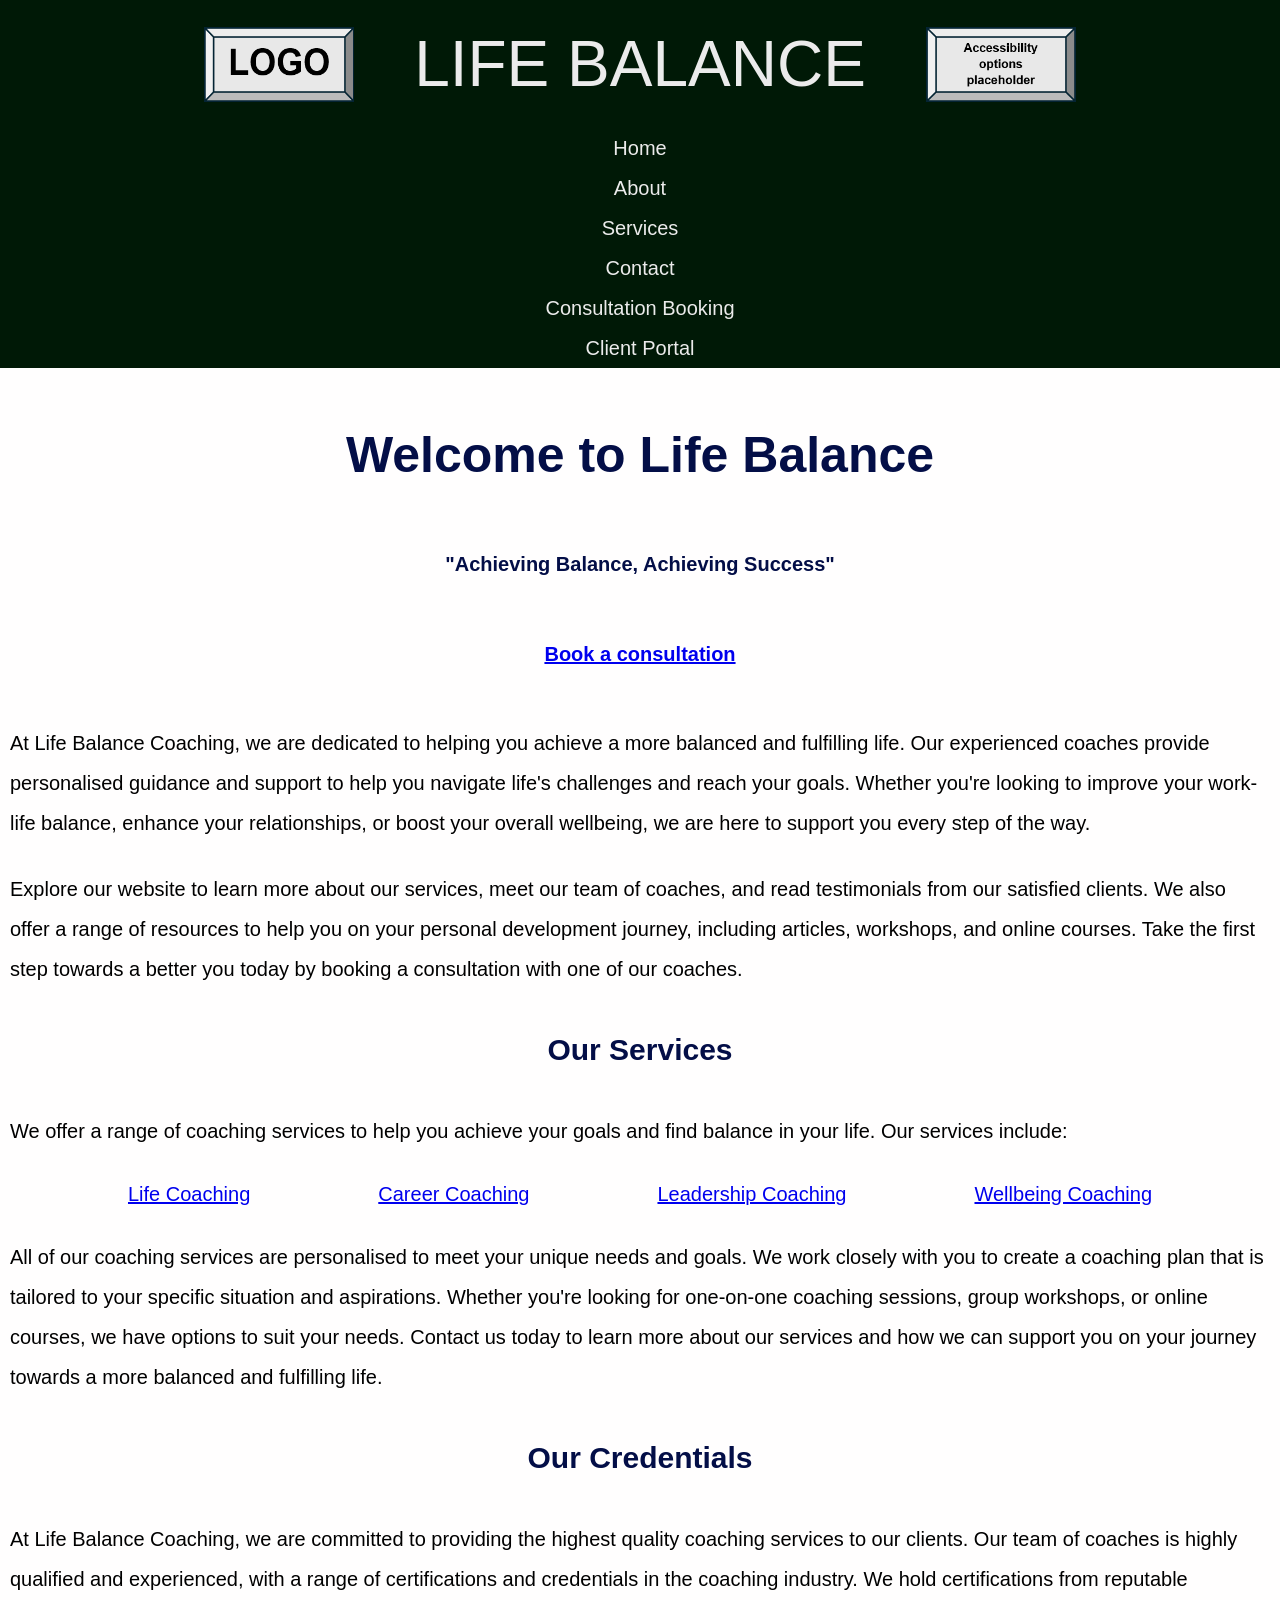
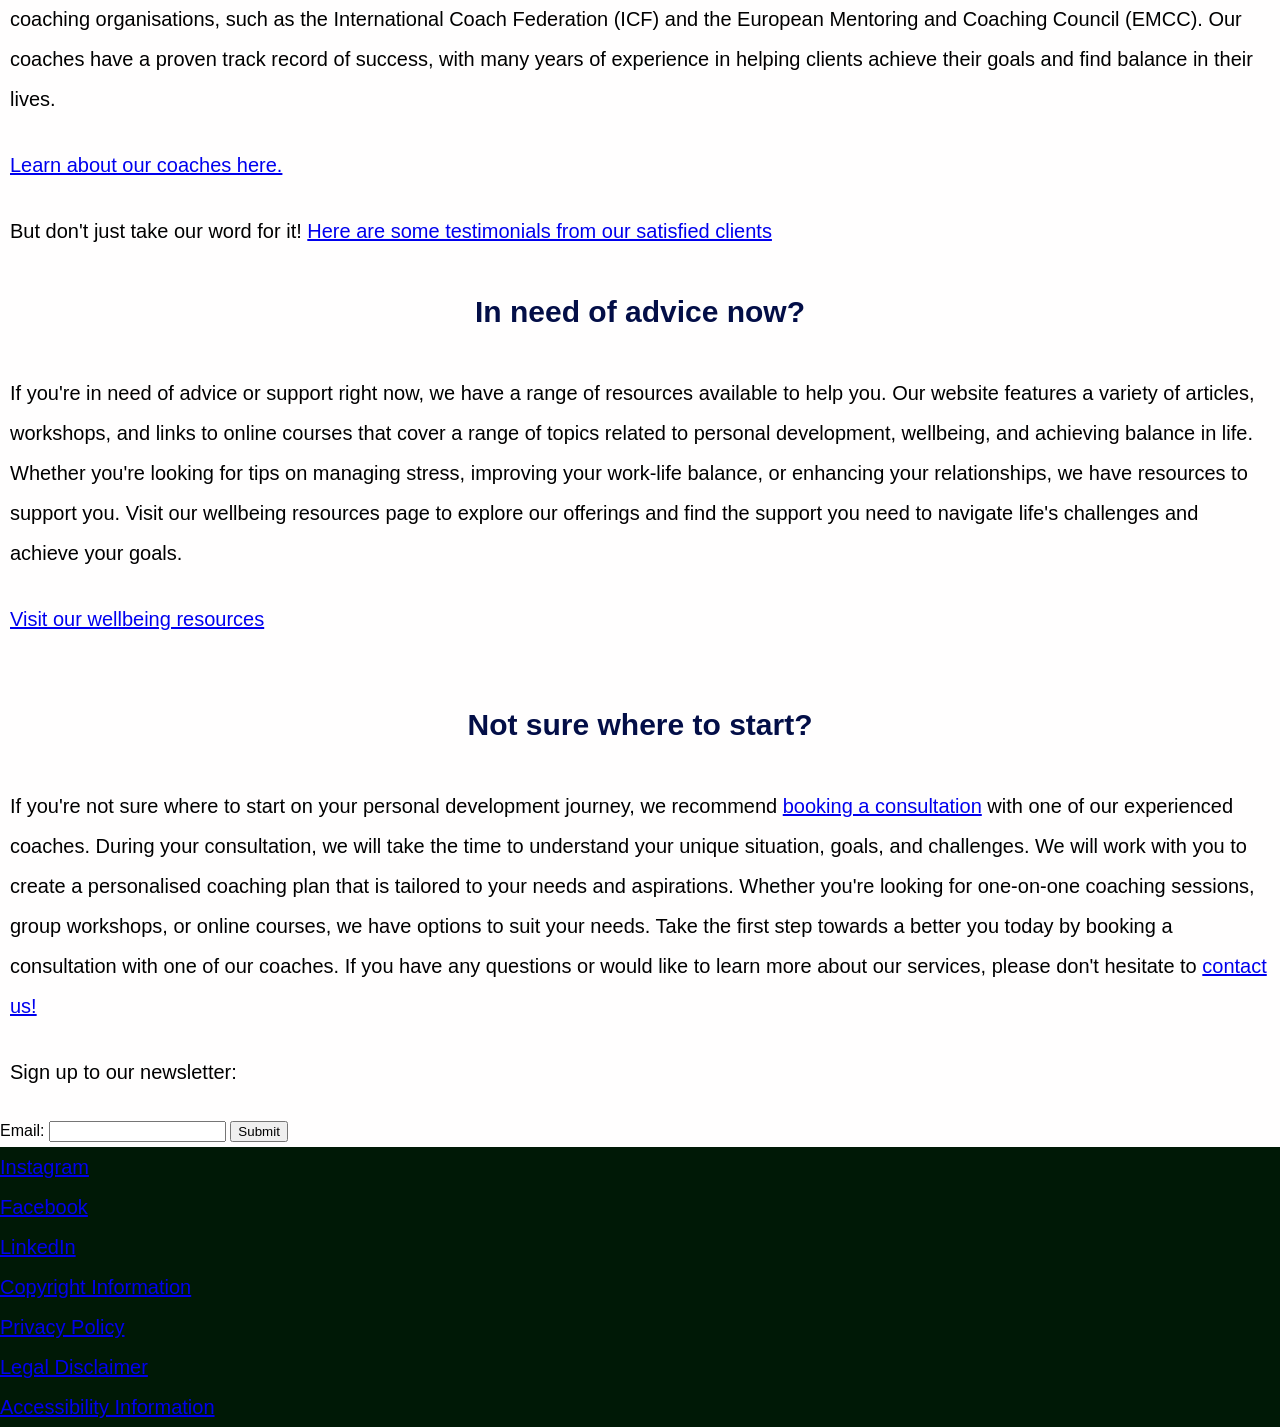
<file: index.html>
<head><meta name="viewport" content="width=device-width, initial-scale=1.0"></head>
<link rel="stylesheet" href="style.css">
<div class="wrap">
            <div class="nav-container">
                        <header class="headernav">
                            <div class="leftnav"><figure><img src="logo_placeholder.png" alt="Life Balance logo with the text LOGO displayed in bold black letters on a light background within a rectangular frame with a three-dimensional border effect" width="150" height="75"/></figure></div>
                            <div class="middlenav">Life Balance</div>
                            <div class="rightnav">
                                <figure><img src="access_placeholder.png" alt="Accessibility icon with the text ACCESSIBILITY displayed in bold black letters on a light background within a rectangular frame with a three-dimensional border effect" width="150" height="75"></figure>
                            </div>
                        </header>
        </div>
    <div class="nav-container">
                    <a class="item" href="index.html">Home</a>
                    <a class="item" href="about.html">About</a>
                    <a class="item" href="services.html">Services</a>
                    <a class="item" href="contact.html">Contact</a>
                    <a class="item" href="consultation_booking.html">Consultation Booking</a>
                    <a class="last-item" href="client_portal.html">Client Portal</a>
            

    </div>
<body>
<main>
<h1>Welcome to Life Balance</h1>
<h3>"Achieving Balance, Achieving Success"</h3>
<strong><h6><a href="consultation_booking.html">Book a consultation</a></h6></strong>

<section>
<p>At Life Balance Coaching, we are dedicated to helping you achieve a more balanced and fulfilling life. 
Our experienced coaches provide personalised guidance and support to help you navigate life's challenges and reach your goals. 
Whether you're looking to improve your work-life balance, enhance your relationships, or boost your overall wellbeing, we are here to
support you every step of the way.</p>

<p>Explore our website to learn more about our services, meet our team of coaches, and read testimonials from our satisfied clients. 
We also offer a range of resources to help you on your personal development journey, including articles, workshops, and online courses. 
Take the first step towards a better you today by booking a consultation with one of our coaches.</p></section>

<section><h2>Our Services</h2>
<p>We offer a range of coaching services to help you achieve your goals and find balance in your life. Our services include:</p>
<div class="coaching-container">
<a href="services.html">Life Coaching</a>
<a href="services.html">Career Coaching</a>
<a href="services.html">Leadership Coaching</a>
<a href="services.html">Wellbeing Coaching</a>
</div>

<p>All of our coaching services are personalised to meet your unique needs and goals. We work closely with you to create a coaching plan 
that is tailored to your specific situation and aspirations. Whether you're looking for one-on-one coaching sessions, group workshops,
or online courses, we have options to suit your needs. Contact us today to learn more about our services and how we can support you 
on your journey towards a more balanced and fulfilling life.</p></section>

<section><h2>Our Credentials</h2>
<p>At Life Balance Coaching, we are committed to providing the highest quality coaching services to our clients. Our team of coaches is 
highly qualified and experienced, with a range of certifications and credentials in the coaching industry. We hold certifications from 
reputable coaching organisations, such as the International Coach Federation (ICF) and the European Mentoring and Coaching Council (EMCC).
Our coaches have a proven track record of success, with many years of experience in helping clients achieve their goals and find balance 
in their lives.</p>
<p><a href="credibility.html">Learn about our coaches here.</a></p>
<p>But don't just take our word for it! <a href="testimonials.html">Here are some testimonials from our satisfied clients</a></p></section>

<section><h2>In need of advice now?</h2>
<p>If you're in need of advice or support right now, we have a range of resources available to help you. Our website features a variety 
of articles, workshops, and links to online courses that cover a range of topics related to personal development, wellbeing, and 
achieving balance in life. Whether you're looking for tips on managing stress, improving your work-life balance, or enhancing your 
relationships, we have resources to support you. Visit our wellbeing resources page to explore our offerings and find the support you 
need to navigate life's challenges and achieve your goals.</p>
<p><a href="wellbeing.html">Visit our wellbeing resources</a></section></p>

<section></section><h2>Not sure where to start?</h2>
<p>If you're not sure where to start on your personal development journey, we recommend <a href="consultation_booking.html">booking a consultation</a> with one of our experienced coaches.
During your consultation, we will take the time to understand your unique situation, goals, and challenges. We will work with you to 
create a personalised coaching plan that is tailored to your needs and aspirations. Whether you're looking for one-on-one coaching 
sessions, group workshops, or online courses, we have options to suit your needs. 
Take the first step towards a better you today by booking a consultation with one of our coaches.
If you have any questions or would like to learn more about our services, please don't hesitate to <a href="contact.html">contact us!</a></p></main></section>

<p>Sign up to our newsletter:</p>
<label for="email">Email:</label>
<input type="email" id="email" name="email" required>
<input type="submit" value="Submit">
</form></section>

<div>
<footer class="footer">
<a href="https://www.instagram.com/lifebalancecoaching/" target="_blank">Instagram</a>
<a href="https://www.facebook.com/lifebalancecoaching" target="_blank">Facebook</a>
<a href="https://www.linkedin.com/company/lifebalancecoaching" target="_blank">LinkedIn</a>
<a href="copyright.html">Copyright Information</a>
<a href="privacy_policy.html">Privacy Policy</a>
<a href="legal_disclaimer.html">Legal Disclaimer</a>
<a href="accessibility.html">Accessibility Information</a>
</footer>
</body>
</file>
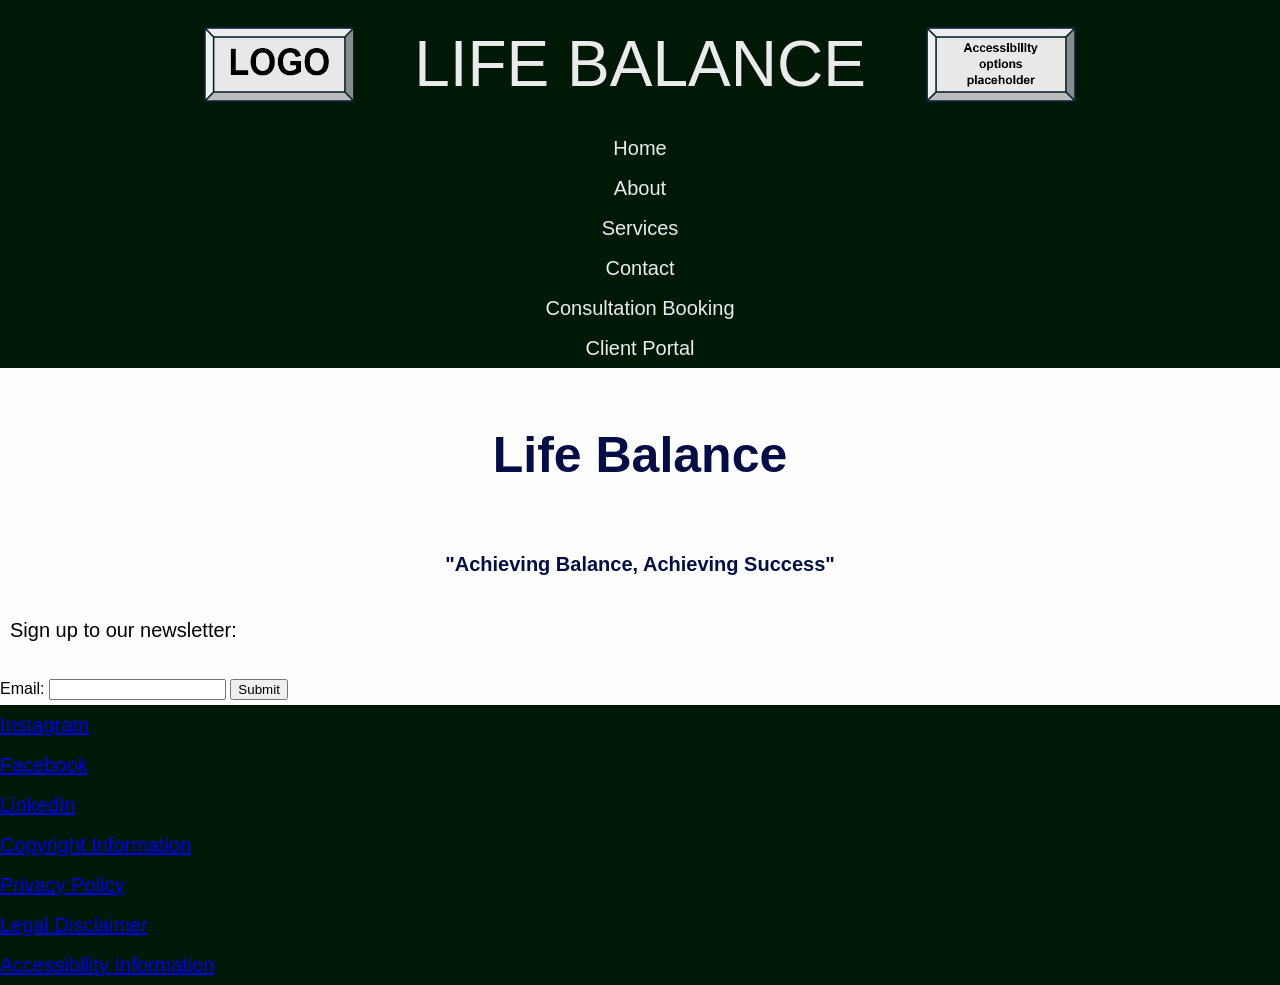
<file: about.html>
<head><meta name="viewport" content="width=device-width, initial-scale=1.0"></head>
<link rel="stylesheet" href="style.css">
<div class="wrap">
            <div class="nav-container">
                        <header class="headernav">
                            <div class="leftnav"><figure><img src="logo_placeholder.png" alt="Life Balance logo with the text LOGO displayed in bold black letters on a light background within a rectangular frame with a three-dimensional border effect" width="150" height="75"/></figure></div>
                            <div class="middlenav">Life Balance</div>
                            <div class="rightnav">
                                <figure><img src="access_placeholder.png" alt="Accessibility icon with the text ACCESSIBILITY displayed in bold black letters on a light background within a rectangular frame with a three-dimensional border effect" width="150" height="75"></figure>
                            </div>
                        </header>
        </div>
    <div class="nav-container">
                    <a class="item" href="index.html">Home</a>
                    <a class="item" href="about.html">About</a>
                    <a class="item" href="services.html">Services</a>
                    <a class="item" href="contact.html">Contact</a>
                    <a class="item" href="consultation_booking.html">Consultation Booking</a>
                    <a class="last-item" href="client_portal.html">Client Portal</a>
            

    </div>
<body>
<h1>Life Balance</h1>


<h3>"Achieving Balance, Achieving Success"</h3>

<p>Sign up to our newsletter:</p>
<label for="email">Email:</label>
<input type="email" id="email" name="email" required>
<input type="submit" value="Submit">
</form></section>
<div>
<footer class="footer">
<a href="https://www.instagram.com/lifebalancecoaching/" target="_blank">Instagram</a>
<a href="https://www.facebook.com/lifebalancecoaching" target="_blank">Facebook</a>
<a href="https://www.linkedin.com/company/lifebalancecoaching" target="_blank">LinkedIn</a>
<a href="copyright.html">Copyright Information</a>
<a href="privacy_policy.html">Privacy Policy</a>
<a href="legal_disclaimer.html">Legal Disclaimer</a>
<a href="accessibility.html">Accessibility Information</a>
</footer>
</body>
</file>
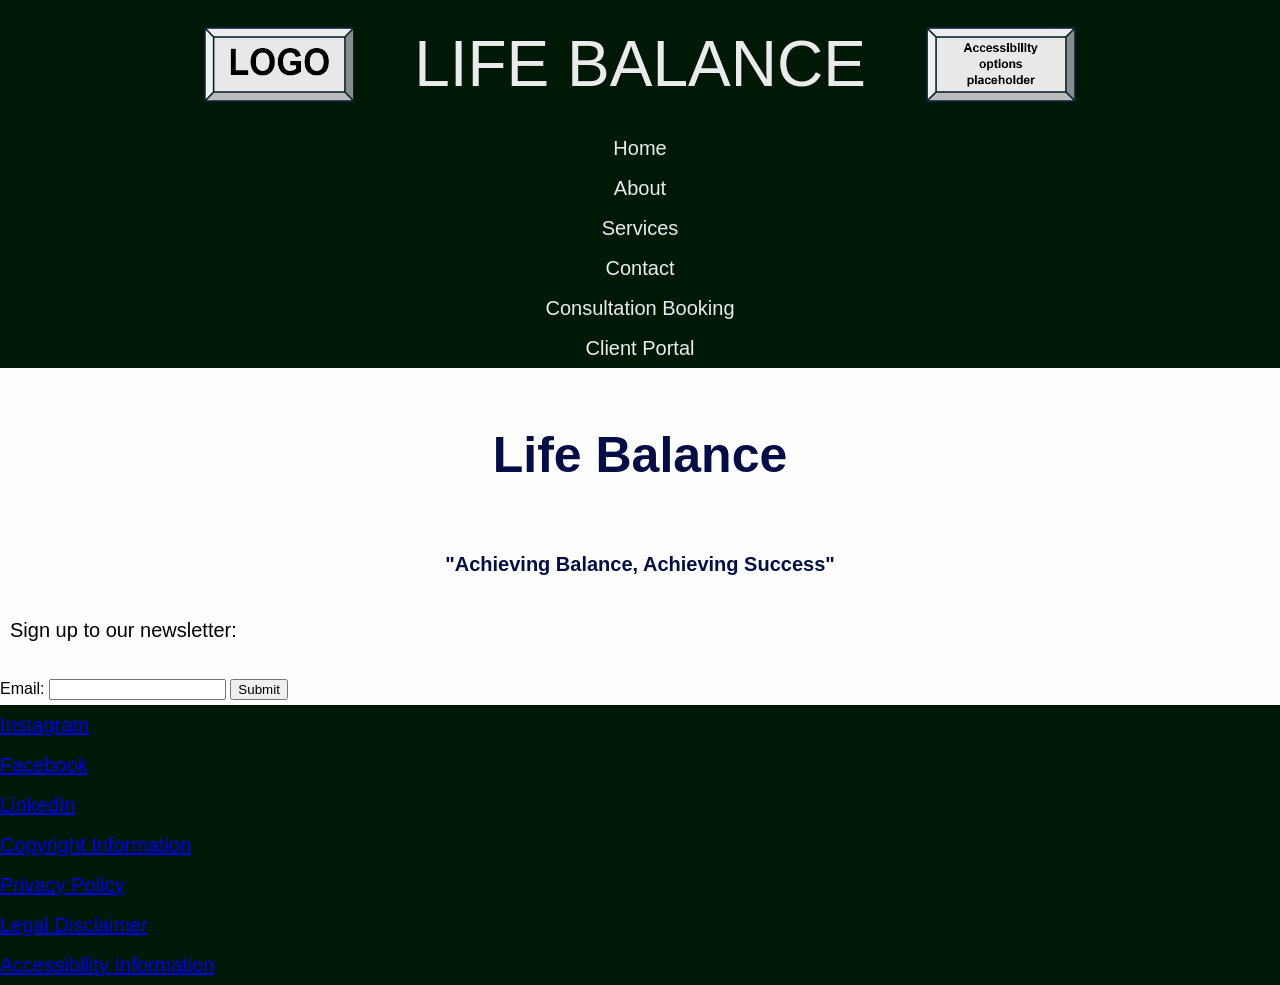
<file: accessibility.html>
<head><meta name="viewport" content="width=device-width, initial-scale=1.0"></head>
<link rel="stylesheet" href="style.css">
<div class="wrap">
            <div class="nav-container">
                        <header class="headernav">
                            <div class="leftnav"><figure><img src="logo_placeholder.png" alt="Life Balance logo with the text LOGO displayed in bold black letters on a light background within a rectangular frame with a three-dimensional border effect" width="150" height="75"/></figure></div>
                            <div class="middlenav">Life Balance</div>
                            <div class="rightnav">
                                <figure><img src="access_placeholder.png" alt="Accessibility icon with the text ACCESSIBILITY displayed in bold black letters on a light background within a rectangular frame with a three-dimensional border effect" width="150" height="75"></figure>
                            </div>
                        </header>
        </div>
    <div class="nav-container">
                    <a class="item" href="index.html">Home</a>
                    <a class="item" href="about.html">About</a>
                    <a class="item" href="services.html">Services</a>
                    <a class="item" href="contact.html">Contact</a>
                    <a class="item" href="consultation_booking.html">Consultation Booking</a>
                    <a class="last-item" href="client_portal.html">Client Portal</a>
            

    </div>
<body>
<h1>Life Balance</h1>

<h3>"Achieving Balance, Achieving Success"</h3>

<p>Sign up to our newsletter:</p>
<label for="email">Email:</label>
<input type="email" id="email" name="email" required>
<input type="submit" value="Submit">
</form></section>

<div>
<footer class="footer">
<a href="https://www.instagram.com/lifebalancecoaching/" target="_blank">Instagram</a>
<a href="https://www.facebook.com/lifebalancecoaching" target="_blank">Facebook</a>
<a href="https://www.linkedin.com/company/lifebalancecoaching" target="_blank">LinkedIn</a>
<a href="copyright.html">Copyright Information</a>
<a href="privacy_policy.html">Privacy Policy</a>
<a href="legal_disclaimer.html">Legal Disclaimer</a>
<a href="accessibility.html">Accessibility Information</a>
</footer>
</body>
</file>
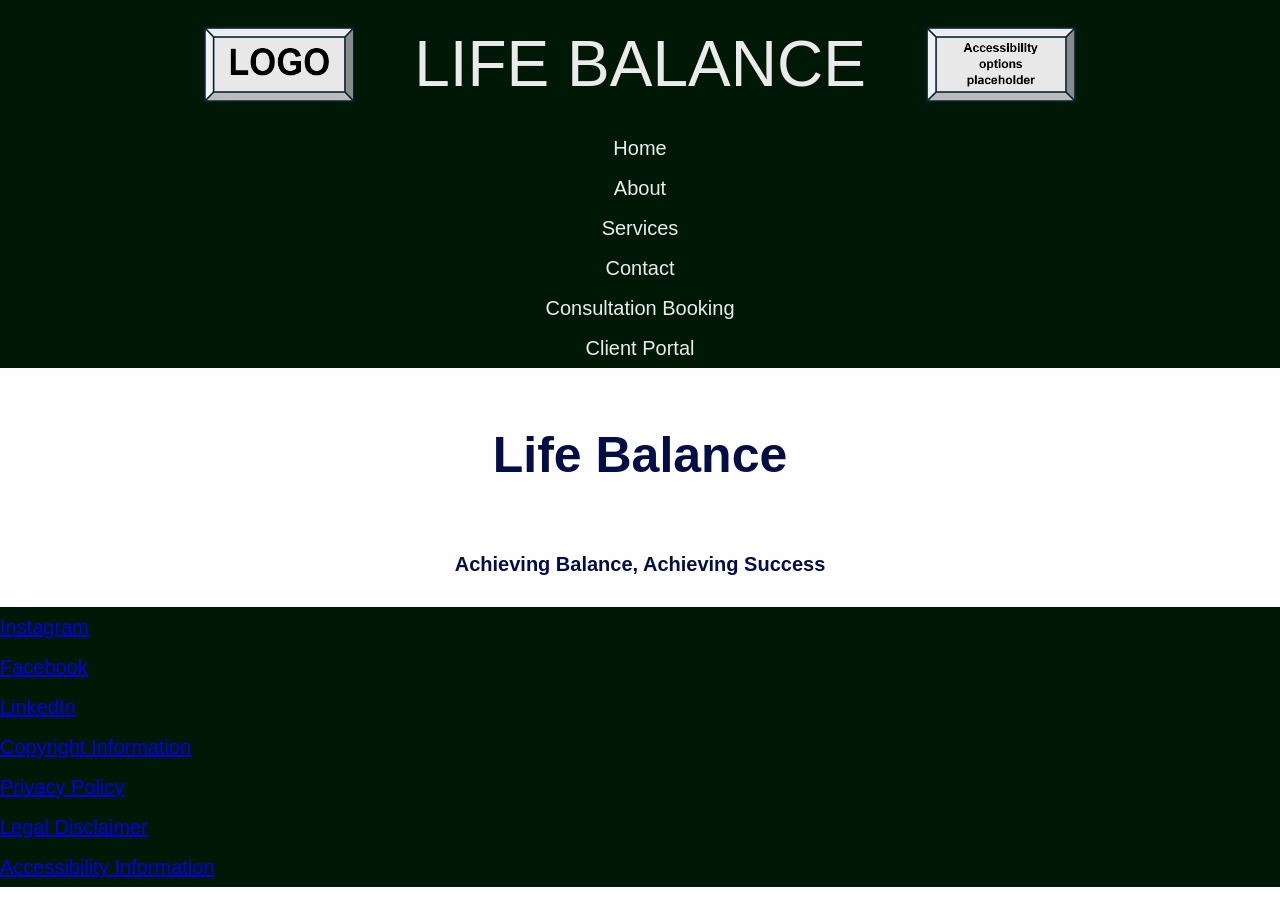
<file: client_testimonials.html>
<head><meta name="viewport" content="width=device-width, initial-scale=1.0"></head>
<link rel="stylesheet" href="style.css">
<div class="wrap">
            <div class="nav-container">
                        <header class="headernav">
                            <div class="leftnav"><figure><img src="logo_placeholder.png" alt="Life Balance logo with the text LOGO displayed in bold black letters on a light background within a rectangular frame with a three-dimensional border effect" width="150" height="75"/></figure></div>
                            <div class="middlenav">Life Balance</div>
                            <div class="rightnav">
                                <figure><img src="access_placeholder.png" alt="Accessibility icon with the text ACCESSIBILITY displayed in bold black letters on a light background within a rectangular frame with a three-dimensional border effect" width="150" height="75"></figure>
                            </div>
                        </header>
        </div>
    <div class="nav-container">
                    <a class="item" href="index.html">Home</a>
                    <a class="item" href="about.html">About</a>
                    <a class="item" href="services.html">Services</a>
                    <a class="item" href="contact.html">Contact</a>
                    <a class="item" href="consultation_booking.html">Consultation Booking</a>
                    <a class="last-item" href="client_portal.html">Client Portal</a>
            

    </div>
<body>
<h1>Life Balance</h1>

<h3>Achieving Balance, Achieving Success</h3>

<div>
<footer class="footer">
<a href="https://www.instagram.com/lifebalancecoaching/" target="_blank">Instagram</a>
<a href="https://www.facebook.com/lifebalancecoaching" target="_blank">Facebook</a>
<a href="https://www.linkedin.com/company/lifebalancecoaching" target="_blank">LinkedIn</a>
<a href="copyright.html">Copyright Information</a>
<a href="privacy_policy.html">Privacy Policy</a>
<a href="legal_disclaimer.html">Legal Disclaimer</a>
<a href="accessibility.html">Accessibility Information</a>
</footer>
</body>
</file>
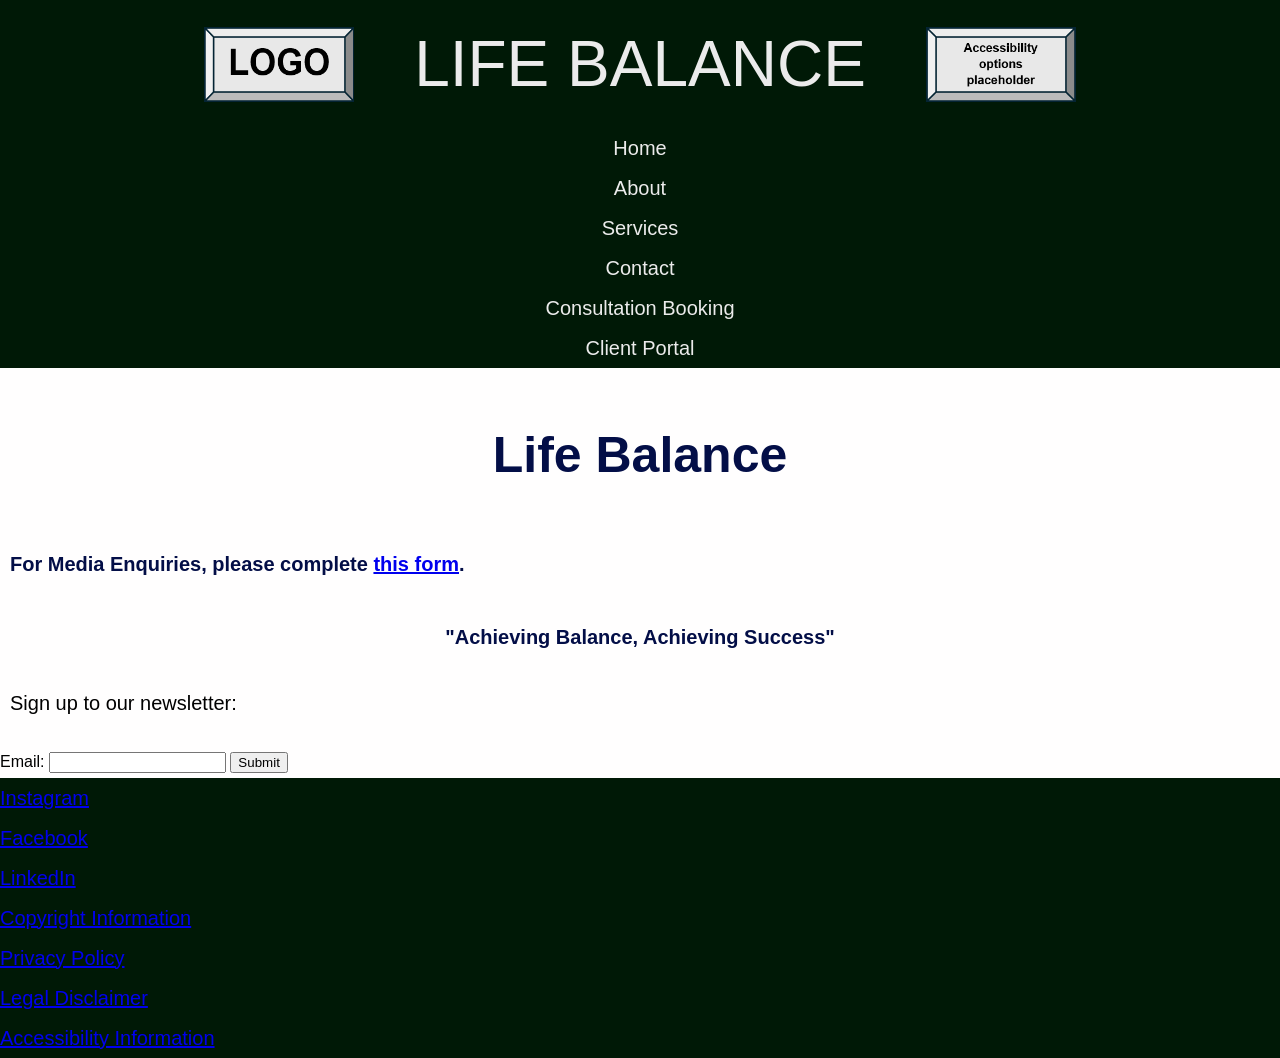
<file: consultation_booking.html>
<head><meta name="viewport" content="width=device-width, initial-scale=1.0"></head>
<link rel="stylesheet" href="style.css">
<div class="wrap">
            <div class="nav-container">
                        <header class="headernav">
                            <div class="leftnav"><figure><img src="logo_placeholder.png" alt="Life Balance logo with the text LOGO displayed in bold black letters on a light background within a rectangular frame with a three-dimensional border effect" width="150" height="75"/></figure></div>
                            <div class="middlenav">Life Balance</div>
                            <div class="rightnav">
                                <figure><img src="access_placeholder.png" alt="Accessibility icon with the text ACCESSIBILITY displayed in bold black letters on a light background within a rectangular frame with a three-dimensional border effect" width="150" height="75"></figure>
                            </div>
                        </header>
        </div>
    <div class="nav-container">
                    <a class="item" href="index.html">Home</a>
                    <a class="item" href="about.html">About</a>
                    <a class="item" href="services.html">Services</a>
                    <a class="item" href="contact.html">Contact</a>
                    <a class="item" href="consultation_booking.html">Consultation Booking</a>
                    <a class="last-item" href="client_portal.html">Client Portal</a>
            

    </div>
<body>
<h1>Life Balance</h1>

<h4>For Media Enquiries, please complete <a href="media enquiries.html">this form</a>.</h4>

<h3>"Achieving Balance, Achieving Success"</h3>

<p>Sign up to our newsletter:</p>
<label for="email">Email:</label>
<input type="email" id="email" name="email" required>
<input type="submit" value="Submit">
</form></section>
<div>
<footer class="footer">
<a href="https://www.instagram.com/lifebalancecoaching/" target="_blank">Instagram</a>
<a href="https://www.facebook.com/lifebalancecoaching" target="_blank">Facebook</a>
<a href="https://www.linkedin.com/company/lifebalancecoaching" target="_blank">LinkedIn</a>
<a href="copyright.html">Copyright Information</a>
<a href="privacy_policy.html">Privacy Policy</a>
<a href="legal_disclaimer.html">Legal Disclaimer</a>
<a href="accessibility.html">Accessibility Information</a>
</footer>
</body>
</file>
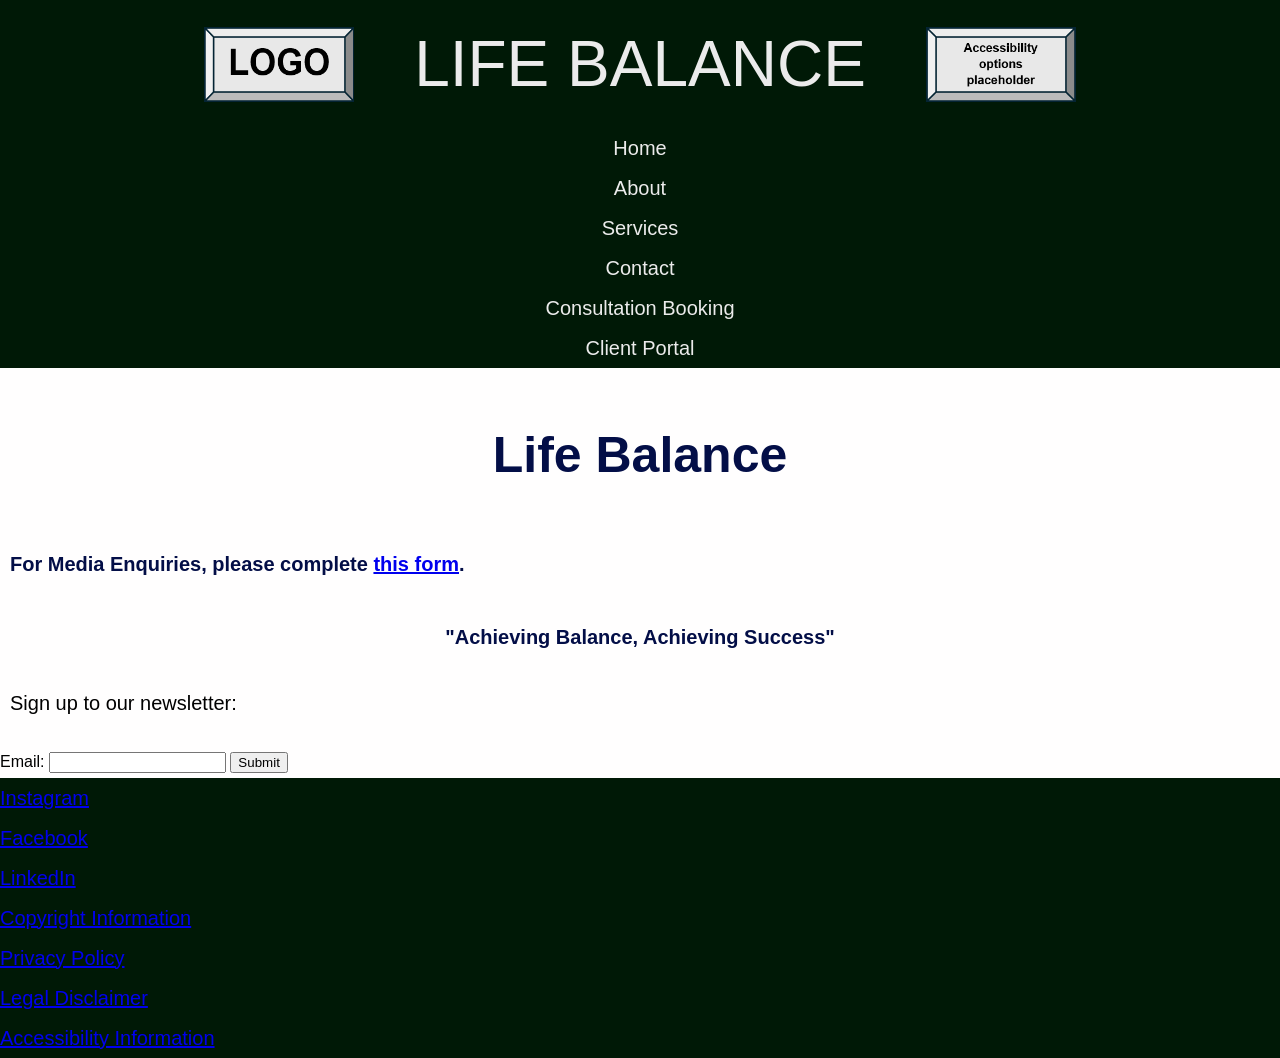
<file: contact.html>
<head><meta name="viewport" content="width=device-width, initial-scale=1.0"></head>
<link rel="stylesheet" href="style.css">
<div class="wrap">
            <div class="nav-container">
                        <header class="headernav">
                            <div class="leftnav"><figure><img src="logo_placeholder.png" alt="Life Balance logo with the text LOGO displayed in bold black letters on a light background within a rectangular frame with a three-dimensional border effect" width="150" height="75"/></figure></div>
                            <div class="middlenav">Life Balance</div>
                            <div class="rightnav">
                                <figure><img src="access_placeholder.png" alt="Accessibility icon with the text ACCESSIBILITY displayed in bold black letters on a light background within a rectangular frame with a three-dimensional border effect" width="150" height="75"></figure>
                            </div>
                        </header>
        </div>
    <div class="nav-container">
                    <a class="item" href="index.html">Home</a>
                    <a class="item" href="about.html">About</a>
                    <a class="item" href="services.html">Services</a>
                    <a class="item" href="contact.html">Contact</a>
                    <a class="item" href="consultation_booking.html">Consultation Booking</a>
                    <a class="last-item" href="client_portal.html">Client Portal</a>
            

    </div>
<body>
<h1>Life Balance</h1>

<h4>For Media Enquiries, please complete <a href="media_enquiries.html">this form</a>.</h4>

<h3>"Achieving Balance, Achieving Success"</h3>

<p>Sign up to our newsletter:</p>
<label for="email">Email:</label>
<input type="email" id="email" name="email" required>
<input type="submit" value="Submit">
</form></section>

<div>
<footer class="footer">
<a href="https://www.instagram.com/lifebalancecoaching/" target="_blank">Instagram</a>
<a href="https://www.facebook.com/lifebalancecoaching" target="_blank">Facebook</a>
<a href="https://www.linkedin.com/company/lifebalancecoaching" target="_blank">LinkedIn</a>
<a href="copyright.html">Copyright Information</a>
<a href="privacy_policy.html">Privacy Policy</a>
<a href="legal_disclaimer.html">Legal Disclaimer</a>
<a href="accessibility.html">Accessibility Information</a>
</footer>
</body>
</file>
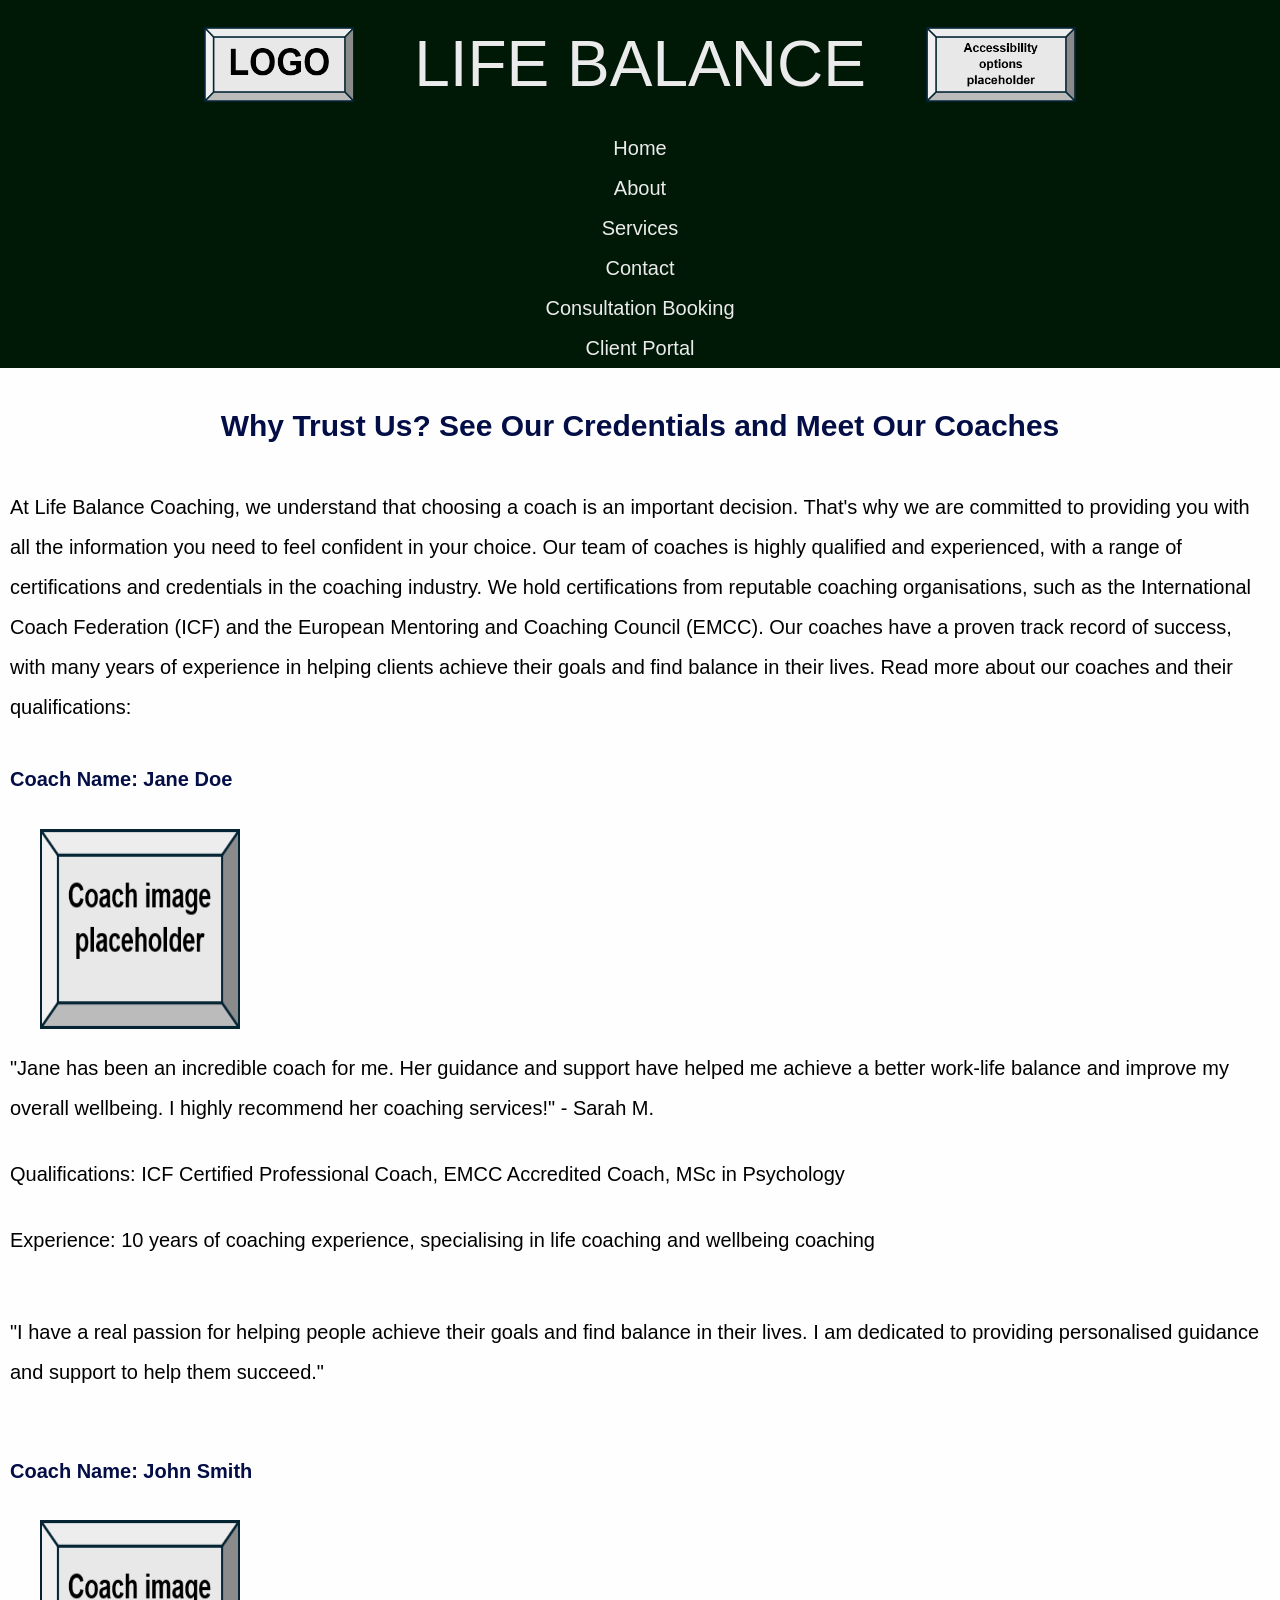
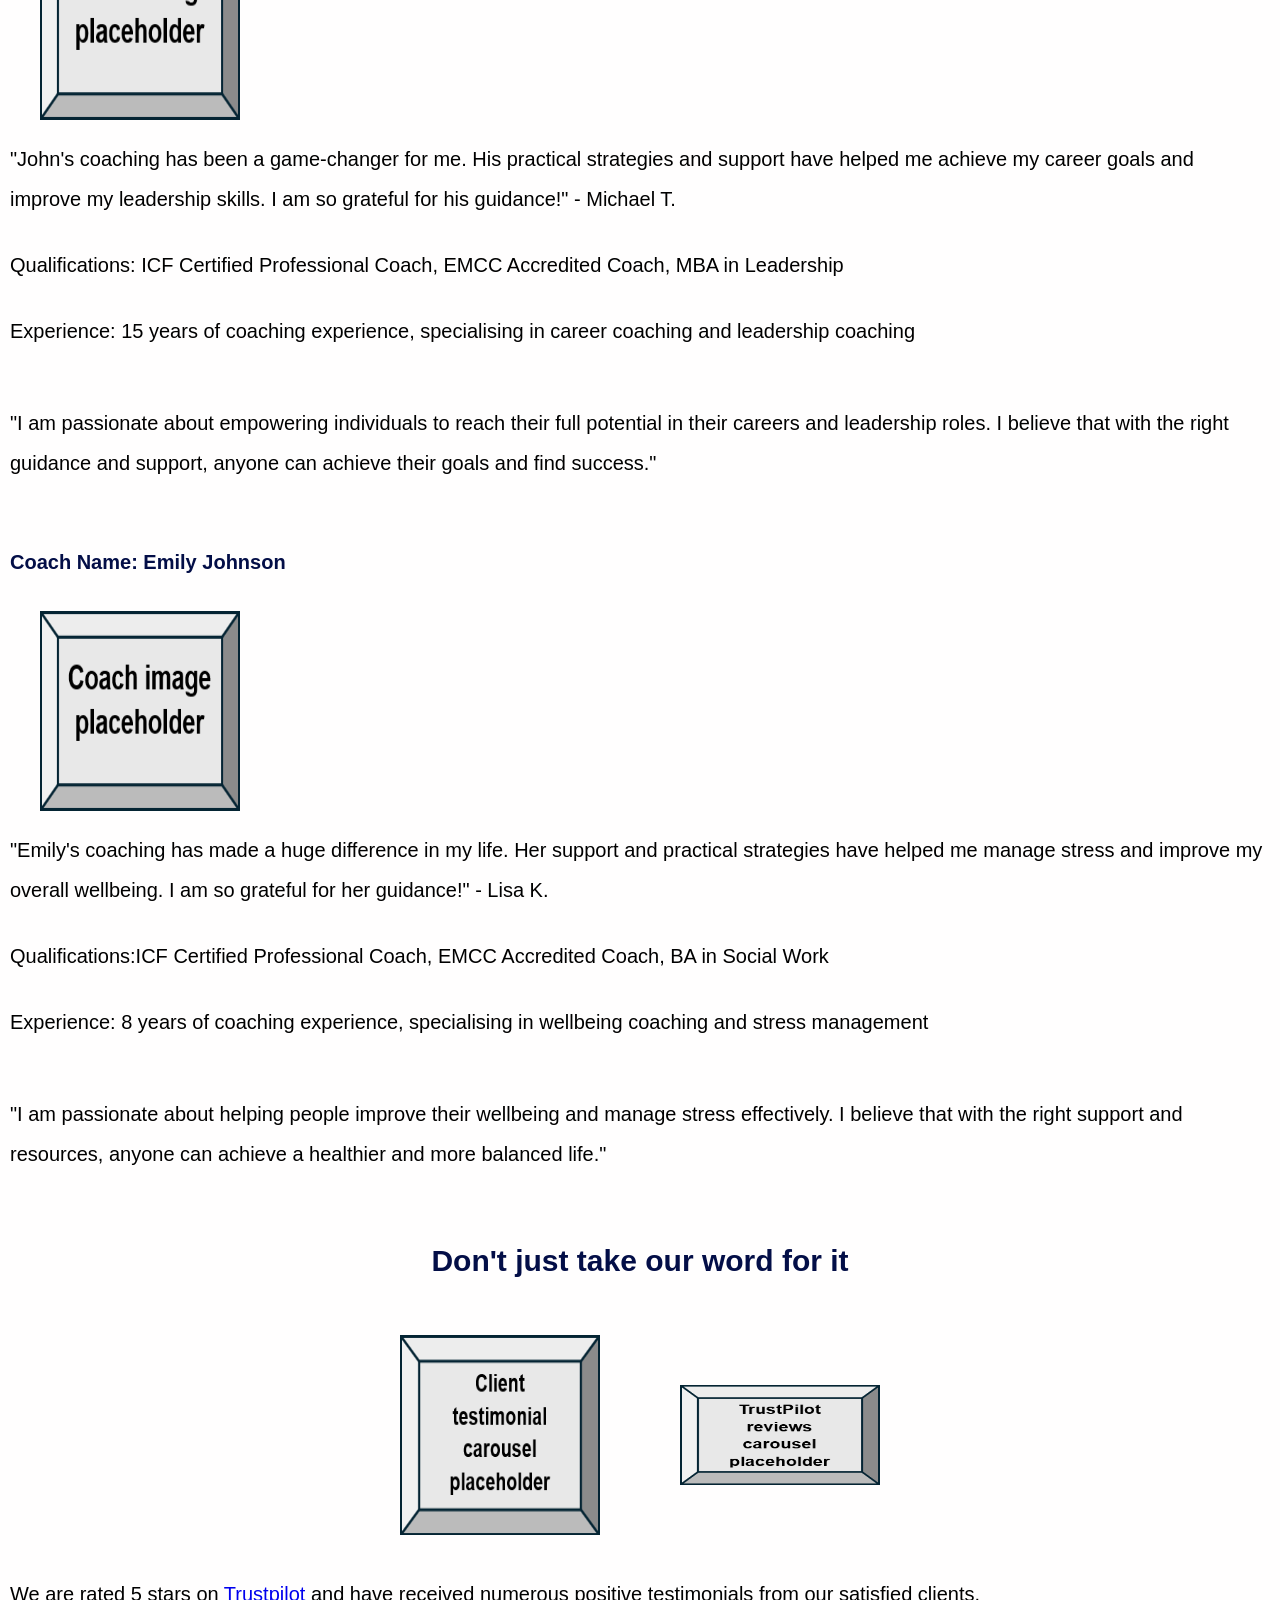
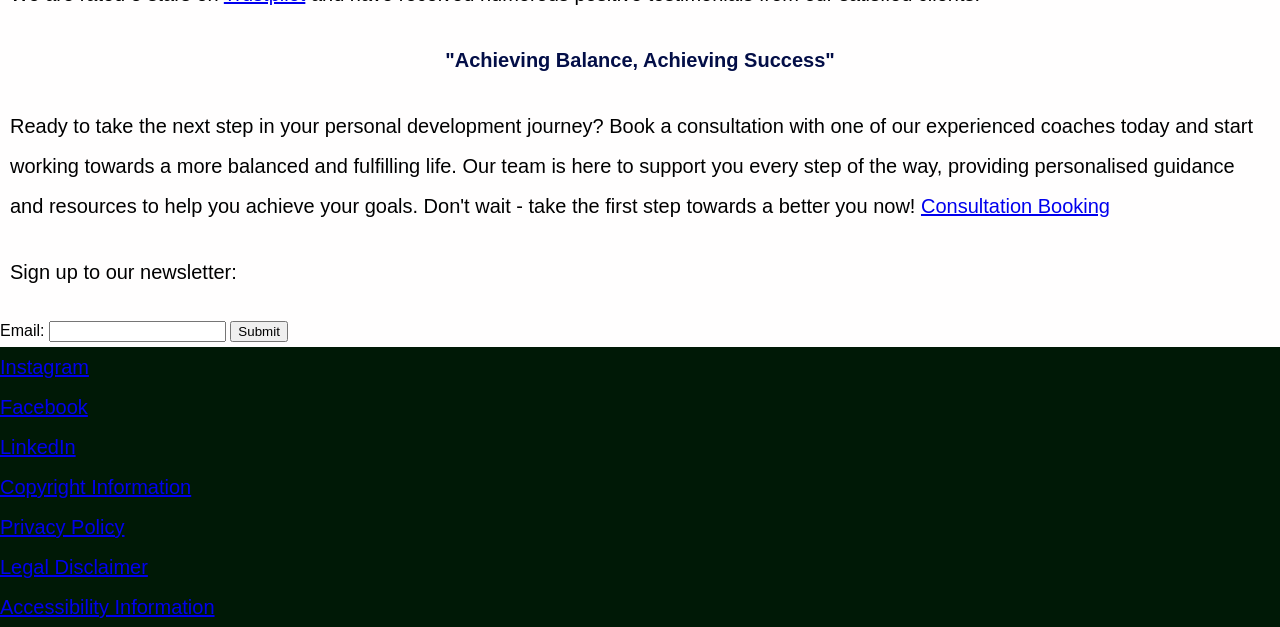
<file: credibility.html>
<head><meta name="viewport" content="width=device-width, initial-scale=1.0"></head>
<link rel="stylesheet" href="style.css">
<div class="wrap">
            <div class="nav-container">
                        <header class="headernav">
                            <div class="leftnav"><figure><img src="logo_placeholder.png" alt="Life Balance logo with the text LOGO displayed in bold black letters on a light background within a rectangular frame with a three-dimensional border effect" width="150" height="75"/></figure></div>
                            <div class="middlenav">Life Balance</div>
                            <div class="rightnav">
                                <figure><img src="access_placeholder.png" alt="Accessibility icon with the text ACCESSIBILITY displayed in bold black letters on a light background within a rectangular frame with a three-dimensional border effect" width="150" height="75"></figure>
                            </div>
                        </header>
        </div>
    <div class="nav-container">
                    <a class="item" href="index.html">Home</a>
                    <a class="item" href="about.html">About</a>
                    <a class="item" href="services.html">Services</a>
                    <a class="item" href="contact.html">Contact</a>
                    <a class="item" href="consultation_booking.html">Consultation Booking</a>
                    <a class="last-item" href="client_portal.html">Client Portal</a>
            

    </div>
<body>
<main>
<section><h2>Why Trust Us? See Our Credentials and Meet Our Coaches</h2>
<p>At Life Balance Coaching, we understand that choosing a coach is an important decision. That's why we are committed to providing you 
with all the information you need to feel confident in your choice. Our team of coaches is highly qualified and experienced, with a range 
of certifications and credentials in the coaching industry. We hold certifications from reputable coaching organisations, such as the 
International Coach Federation (ICF) and the European Mentoring and Coaching Council (EMCC). Our coaches have a proven track record of 
success, with many years of experience in helping clients achieve their goals and find balance in their lives.
Read more about our coaches and their qualifications:</p></section>

<section>
<h4>Coach Name: Jane Doe</h4>
<figure><img src="coach_placeholder.png" alt="Jane Doe - ICF Certified Professional Coach" width="200" height="200" loading="lazy"></figure>
<figcaption>"Jane has been an incredible coach for me. Her guidance and support have helped me achieve a better work-life balance and improve my overall wellbeing. I highly recommend her coaching services!" - Sarah M.</figcaption>
<p>Qualifications: ICF Certified Professional Coach, EMCC Accredited Coach, MSc in Psychology</p>
<p>Experience: 10 years of coaching experience, specialising in life coaching and wellbeing coaching</p></section>
<p><blockquote>"I have a real passion for helping people achieve their goals and find balance in their lives. I am dedicated to providing personalised guidance and support to help them succeed."</blockquote></p>

<section>
<h4>Coach Name: John Smith</h4>
<figure><img src="coach_placeholder.png" alt="John Smith - ICF Certified Professional Coach" width="200" height="200" loading="lazy"></figure>
<figcaption>"John's coaching has been a game-changer for me. His practical strategies and support have helped me achieve my career goals and improve my leadership skills. I am so grateful for his guidance!" - Michael T.</figcaption>
<p>Qualifications: ICF Certified Professional Coach, EMCC Accredited Coach, MBA in Leadership</p>
<p>Experience: 15 years of coaching experience, specialising in career coaching and leadership coaching</p></section>
<p><blockquote>"I am passionate about empowering individuals to reach their full potential in their careers and leadership roles. I believe that with the right guidance and support, anyone can achieve their goals and find success."</blockquote></p>

<section>
<h4>Coach Name: Emily Johnson</h4>
<figure><img src="coach_placeholder.png" alt="Emily Johnson - ICF Certified Professional Coach" width="200" height="200"></figure>
<figcaption>"Emily's coaching has made a huge difference in my life. Her support and practical strategies have helped me manage stress and improve my overall wellbeing. I am so grateful for her guidance!" - Lisa K.</figcaption>
<p>Qualifications:ICF Certified Professional Coach, EMCC Accredited Coach, BA in Social Work</p>
<p>Experience: 8 years of coaching experience, specialising in wellbeing coaching and stress management</p>
<p><blockquote>"I am passionate about helping people improve their wellbeing and manage stress effectively. I believe that with the right support and resources, anyone can achieve a healthier and more balanced life."</blockquote></p>

<section><h2>Don't just take our word for it</h2>
<div class="image-container">
    <figure>
        <img src="client_review_placeholder.png" 
            alt="Client Testimonial - 'Life Balance Coaching has transformed my life! The coaches are knowledgeable, supportive, and truly care about their clients. I highly recommend their services!' - Alex P." width="200" height="200">
    </figure> 
    <figure>
        <img src="tp_placeholder.png" alt="Trustpilot logo with the text TRUSTPILOT displayed in bold black letters on a light background within a rectangular frame with a three-dimensional border effect" width="200" height="100">
    </figure>
</div>
<p>We are rated 5 stars on <a href="https://www.trustpilot.com/review/lifebalance.co.uk" target="_blank">Trustpilot</a> and have received numerous positive testimonials from our satisfied clients.</p></section>

<section><h3>"Achieving Balance, Achieving Success"</h3>

<p>Ready to take the next step in your personal development journey? Book a consultation with one of our experienced coaches today and start working towards a more balanced and fulfilling life. Our team is here to support
you every step of the way, providing personalised guidance and resources to help you achieve your goals. Don't wait - take the first step towards a better you now!
<a href="consultation_booking.html">Consultation Booking</a></p></section>
</main>

<p>Sign up to our newsletter:</p>
<label for="email">Email:</label>
<input type="email" id="email" name="email" required>
<input type="submit" value="Submit">
</form></section>

<div>
<footer class="footer">
<a href="https://www.instagram.com/lifebalancecoaching/" target="_blank">Instagram</a>
<a href="https://www.facebook.com/lifebalancecoaching" target="_blank">Facebook</a>
<a href="https://www.linkedin.com/company/lifebalancecoaching" target="_blank">LinkedIn</a>
<a href="copyright.html">Copyright Information</a>
<a href="privacy_policy.html">Privacy Policy</a>
<a href="legal_disclaimer.html">Legal Disclaimer</a>
<a href="accessibility.html">Accessibility Information</a>
</footer>
</body>
</file>
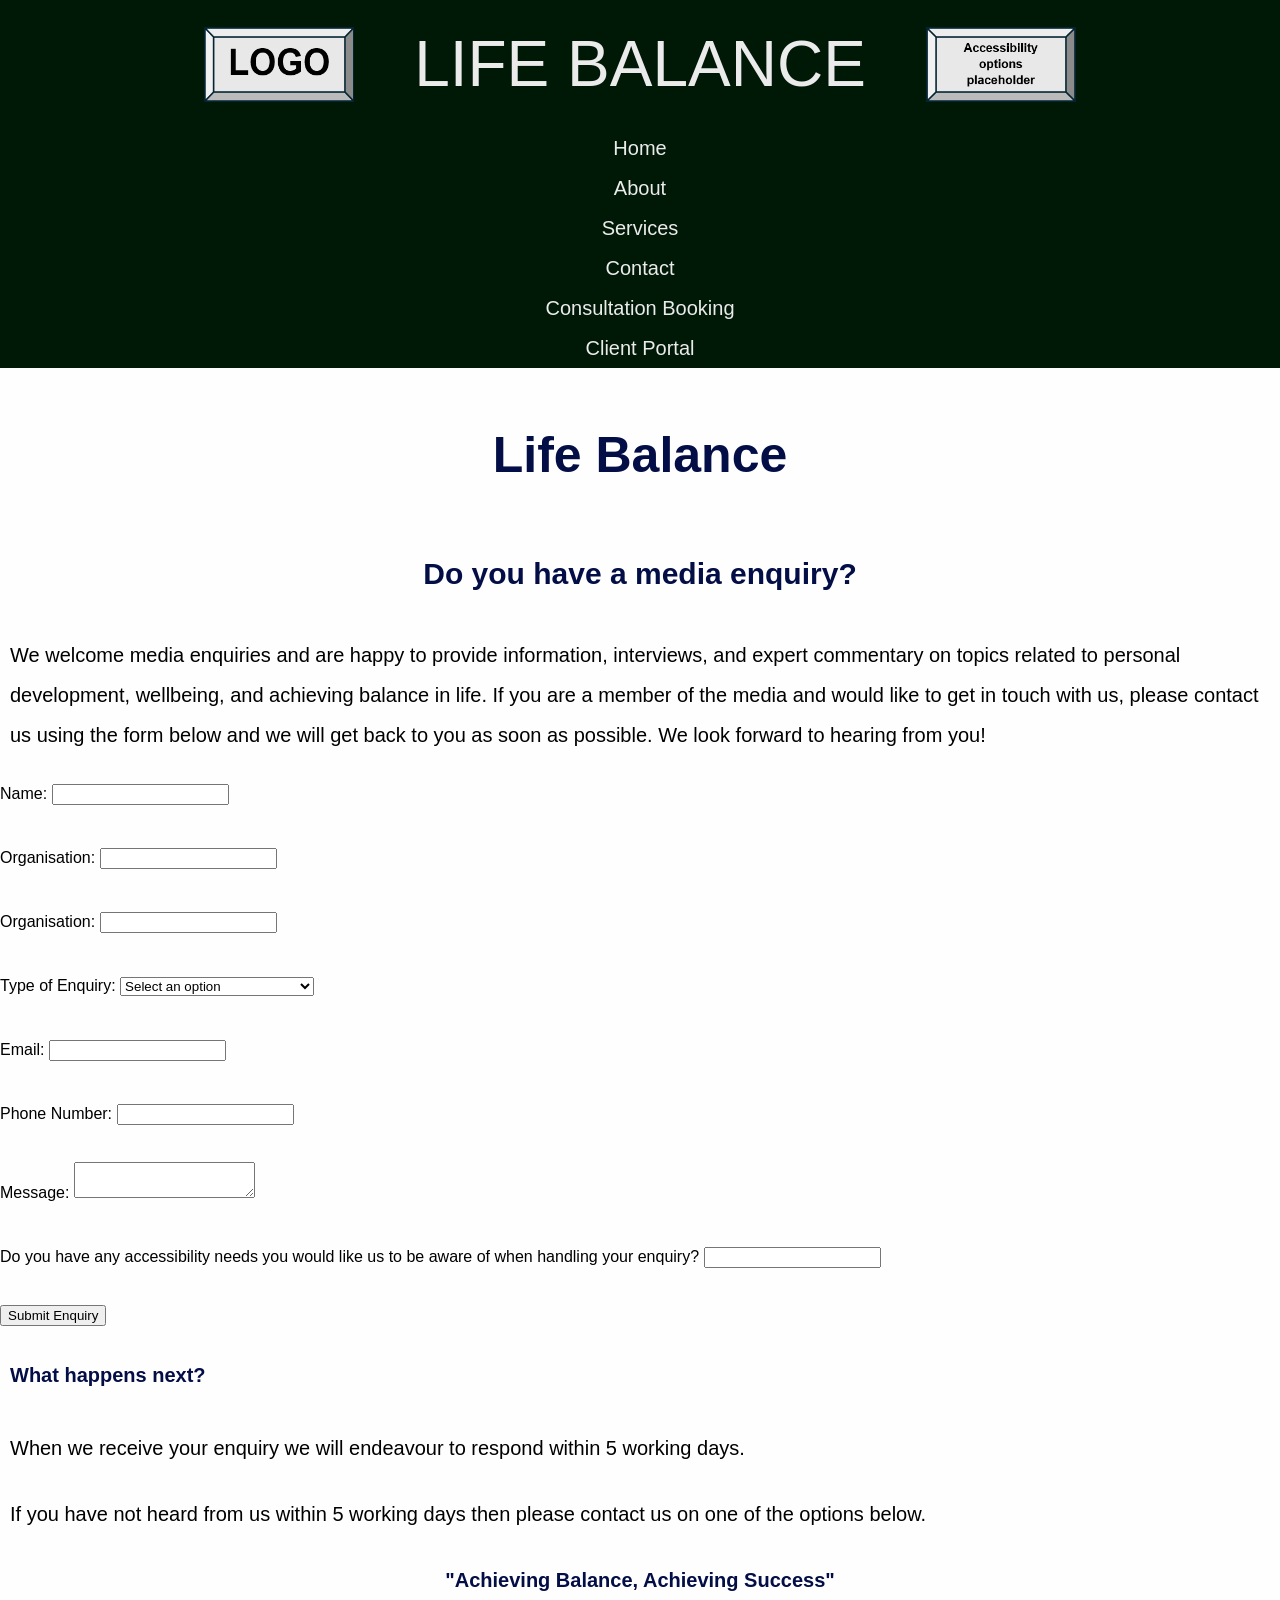
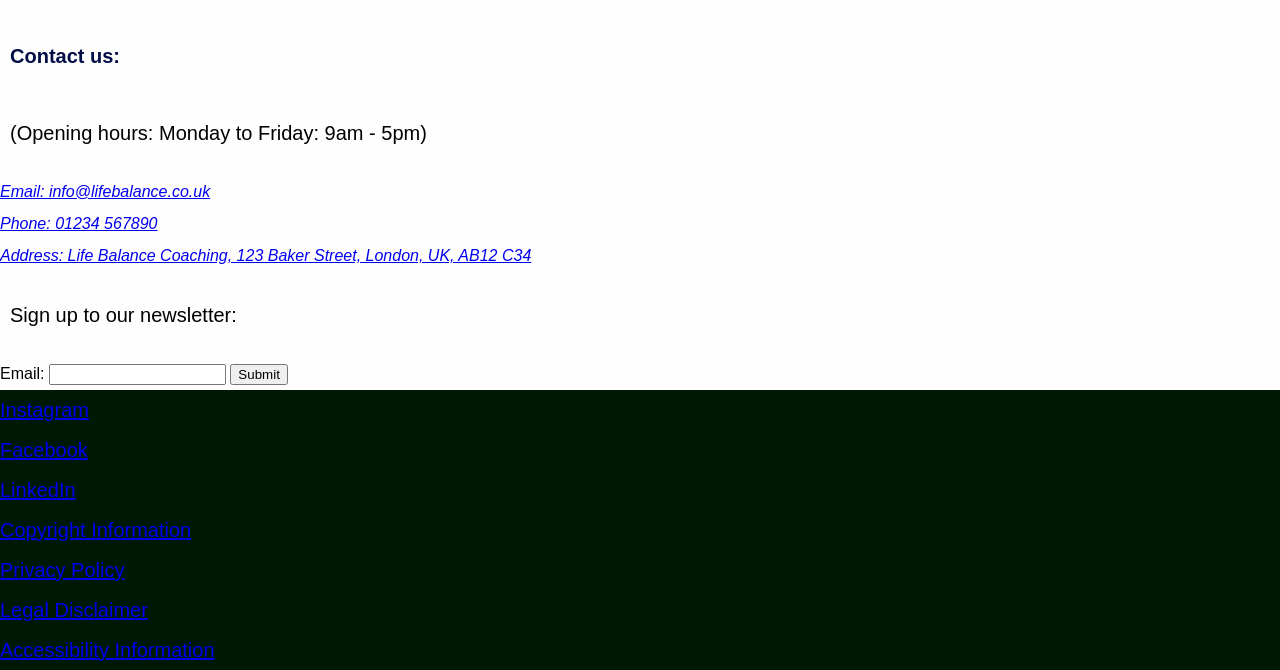
<file: media_enquiries.html>
<head><meta name="viewport" content="width=device-width, initial-scale=1.0"></head>
<link rel="stylesheet" href="style.css">
<div class="wrap">
            <div class="nav-container">
                        <header class="headernav">
                            <div class="leftnav"><figure><img src="logo_placeholder.png" alt="Life Balance logo with the text LOGO displayed in bold black letters on a light background within a rectangular frame with a three-dimensional border effect" width="150" height="75"/></figure></div>
                            <div class="middlenav">Life Balance</div>
                            <div class="rightnav">
                                <figure><img src="access_placeholder.png" alt="Accessibility icon with the text ACCESSIBILITY displayed in bold black letters on a light background within a rectangular frame with a three-dimensional border effect" width="150" height="75"></figure>
                            </div>
                        </header>
        </div>
    <div class="nav-container">
                    <a class="item" href="index.html">Home</a>
                    <a class="item" href="about.html">About</a>
                    <a class="item" href="services.html">Services</a>
                    <a class="item" href="contact.html">Contact</a>
                    <a class="item" href="consultation_booking.html">Consultation Booking</a>
                    <a class="last-item" href="client_portal.html">Client Portal</a>
            

    </div>
<body>
<h1>Life Balance</h1>

<main>
<section><h2>Do you have a media enquiry?</h2>
<p>We welcome media enquiries and are happy to provide information, interviews, and expert commentary on topics related to personal development, wellbeing, 
and achieving balance in life. If you are a member of the media and would like to get in touch with us, please contact us using the form below and we will get 
back to you as soon as possible. We look forward to hearing from you!</p>
<form action="submit_media_enquiry.html" method="post">
<label for="name">Name:</label>
<input type="text" id="name" name="name" required>
<br><br>
<label for="organisation">Organisation:</label>
<input type="text" id="organisation" name="organisation">
<br><br>
<label for="role">Organisation:</label>
<input type="text" id="organisation" name="organisation">
<br><br>
<label for="enquiry_type">Type of Enquiry:</label>
<select id="enquiry_type" name="enquiry_type" required>
<option value="">Select an option</option>
<option value="information_request">Information Request</option>
<option value="expert_commentary_request">Expert Commentary Request</option>
<option value="interview_request">Interview Request</option>
<option value="other">Other</option>
</select>
<br><br>
<label for="email">Email:</label>
<input type="email" id="email" name="email" required>
<br><br>
<label for="phone">Phone Number:</label>
<input type="tel" id="phone" name="phone">
<br><br>
<label for="message">Message:</label>
<textarea id="message" name="message" required></textarea>
<br><br>
<label for="accessibility">Do you have any accessibility needs you would like us to be aware of when handling your enquiry?</label>
<input type="text" id="accessibility" name="accessibility">
<br><br>
<input type="submit" value="Submit Enquiry">
</form></section>

<section><h4>What happens next?</h4>
<p>When we receive your enquiry we will endeavour to respond within 5 working days. 
<p>If you have not heard from us within 5 working days then please contact us on one of the options below.</p></section>


<h3>"Achieving Balance, Achieving Success"</h3>

<h5>Contact us:</h5>
<p>(Opening hours: Monday to Friday: 9am - 5pm)</p>
<address><a href="mailto:info@lifebalance.co.uk">Email: info@lifebalance.co.uk</a></address>
<address><a href="tel:01234567890">Phone: 01234 567890</a></address>
<address><a href="https://www.google.com/maps/dir/?api=1&destination=Life+Balance+Coaching,+123+Baker+Street,+London,+UK,+AB12+C34">Address: Life Balance Coaching, 123 Baker Street, London, UK, AB12 C34</a></address>
</main>

<p>Sign up to our newsletter:</p>
<label for="email">Email:</label>
<input type="email" id="email" name="email" required>
<input type="submit" value="Submit">
</form></section>

<div>
<footer class="footer">
<a href="https://www.instagram.com/lifebalancecoaching/" target="_blank">Instagram</a>
<a href="https://www.facebook.com/lifebalancecoaching" target="_blank">Facebook</a>
<a href="https://www.linkedin.com/company/lifebalancecoaching" target="_blank">LinkedIn</a>
<a href="copyright.html">Copyright Information</a>
<a href="privacy_policy.html">Privacy Policy</a>
<a href="legal_disclaimer.html">Legal Disclaimer</a>
<a href="accessibility.html">Accessibility Information</a>
</footer>
</body>
</file>
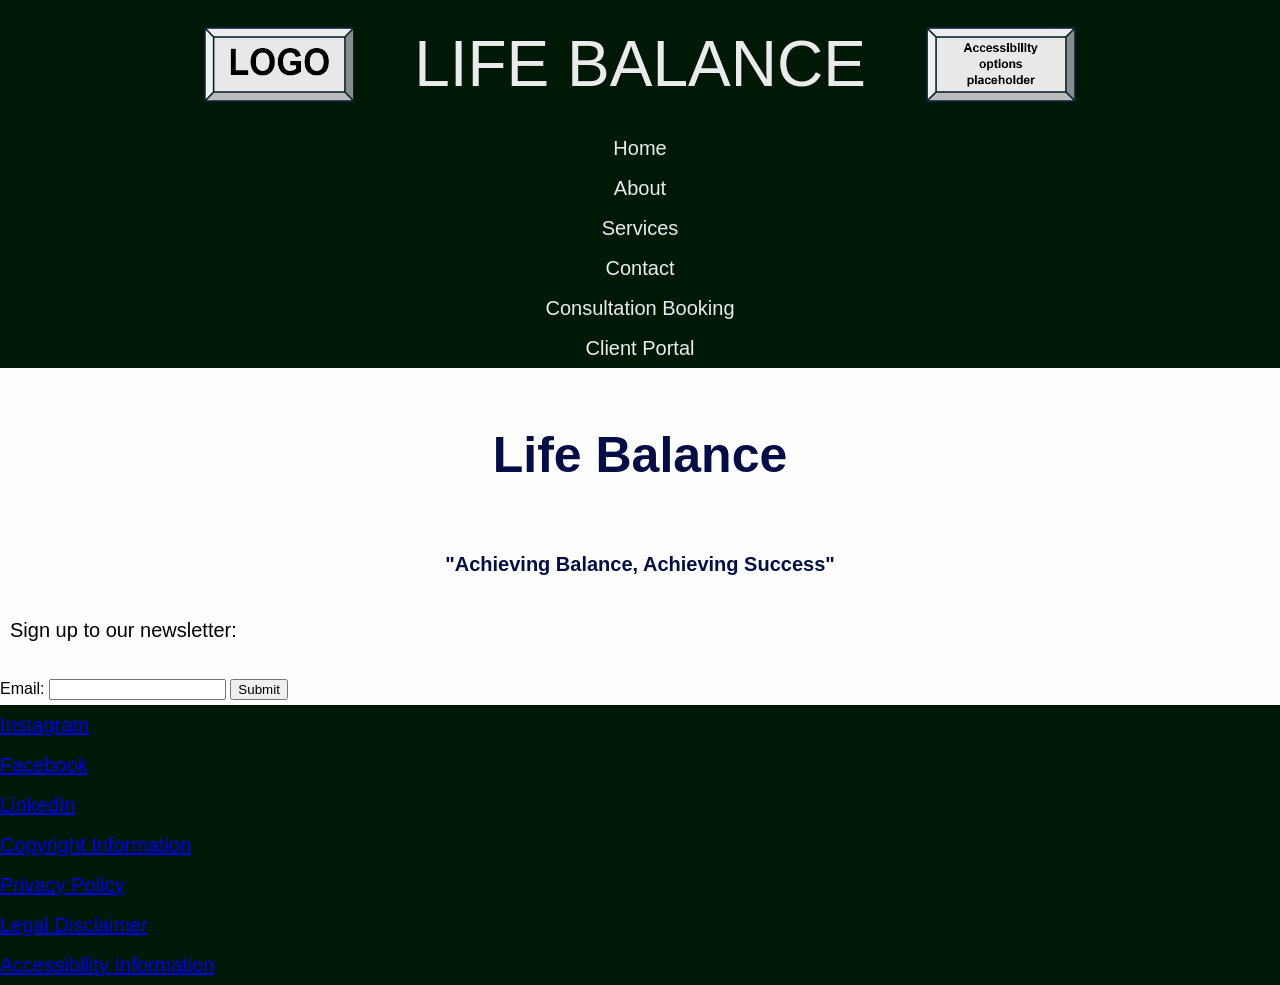
<file: privacy_policy.html>
<head><meta name="viewport" content="width=device-width, initial-scale=1.0"></head>
<link rel="stylesheet" href="style.css">
<div class="wrap">
            <div class="nav-container">
                        <header class="headernav">
                            <div class="leftnav"><figure><img src="logo_placeholder.png" alt="Life Balance logo with the text LOGO displayed in bold black letters on a light background within a rectangular frame with a three-dimensional border effect" width="150" height="75"/></figure></div>
                            <div class="middlenav">Life Balance</div>
                            <div class="rightnav">
                                <figure><img src="access_placeholder.png" alt="Accessibility icon with the text ACCESSIBILITY displayed in bold black letters on a light background within a rectangular frame with a three-dimensional border effect" width="150" height="75"></figure>
                            </div>
                        </header>
        </div>
    <div class="nav-container">
                    <a class="item" href="index.html">Home</a>
                    <a class="item" href="about.html">About</a>
                    <a class="item" href="services.html">Services</a>
                    <a class="item" href="contact.html">Contact</a>
                    <a class="item" href="consultation_booking.html">Consultation Booking</a>
                    <a class="last-item" href="client_portal.html">Client Portal</a>
            

    </div>
<body>
<h1>Life Balance</h1>


<h3>"Achieving Balance, Achieving Success"</h3>

<p>Sign up to our newsletter:</p>
<label for="email">Email:</label>
<input type="email" id="email" name="email" required>
<input type="submit" value="Submit">
</form></section>

<div>
<footer class="footer">
<a href="https://www.instagram.com/lifebalancecoaching/" target="_blank">Instagram</a>
<a href="https://www.facebook.com/lifebalancecoaching" target="_blank">Facebook</a>
<a href="https://www.linkedin.com/company/lifebalancecoaching" target="_blank">LinkedIn</a>
<a href="copyright.html">Copyright Information</a>
<a href="privacy_policy.html">Privacy Policy</a>
<a href="legal_disclaimer.html">Legal Disclaimer</a>
<a href="accessibility.html">Accessibility Information</a>
</footer>
</body>
</file>
<file: style.css>
html body {
background-color: #fffefe;
font-family: 'Arial';
margin: 0;
padding: 0px;
line-height: 2.0;
text-align: justify;
font-size: 16px;
}
.wrap {
    max-width: 1400px;
    margin: 0 auto;
}

.image-container {
    display: flex;
    align-items: center;
    margin: auto;
    justify-content: center;
}


.nav-container {
    background-color:rgb(0, 25, 6);
    font-family: Arial;
    font-size: 1.25rem;
    min-height: 2.75rem;
    display: flex;
    flex-direction: column;
    align-items: center;
    padding: 0 1rem;
}

.coaching-container {
    font-size: 20px;
color: #000000;
 display: flex;
    align-items: center;
    margin: auto;
    justify-content: space-evenly;
}

.coaching-container a:visited {
    color: #026c26
}

.item,
.last-item {
    color: #ebebeb;
    text-decoration: none;
}

.headernav {
    height: auto;
    background-color: rgb(0, 25, 6);
    display: flex;
    align-items: center;      
    justify-content: space-between;
    gap: 20px;
}

.leftnav,
.middlenav,
.rightnav {
    display: flex;
    align-items: center;
}

.middlenav {
    background-color: rgb(0, 25, 6);
    color: #ebebeb;
    font-family: Arial;
    font-size: 4rem;
    text-transform: uppercase;
    display: flex;
    justify-content: center;
    align-items: center;
    transform-origin: center center;
}

.middle {
    justify-content: center;
    margin-right: auto;
    margin-left: auto;
}

.header {
    height: 150px;
    background-color: rgb(0, 25, 6);
    display: inline-block;
    left: 200px;
    width: 100%;
    font-size: 0.9rem;
    transition: transform 0.3s;
}

ul.sidenav a {
  list-style-type: none;
  margin: 0;
  padding: 0;
  width: 200px;
}

li.sidenav a {
  display: block;
  color: #ffffff;
  padding: 8px 16px;
  text-decoration: none;
}

.left {
    /* height: 150px; */
    background-color: rgb(0, 25, 6);
    display: inline-block;
    width: 0%;
    font-size: 0.9rem;
    transition: transform 0.3s;
}

.right {
    height: 150px;
    background-color: rgb(0, 25, 6);
    display: inline-block;
    right: 200px;
    width: 0%;
    font-size: 0.9rem;
    transition: transform 0.3s;
    justify-content: flex-end;
}

.footer {
   background-color:rgb(0, 25, 6);
    font-family: Arial;
    font-size: 1.25rem;
    color:#ffffff;
    width: 100%;
    min-height: 2.75rem;
    display: flex;
    flex-direction: column;
    align-items: left;
    justify-content: space-evenly;
}

.footer a:visited {
    color: #ffffff;
}

h1 {
color: #030e47;
text-align: center;
font-size: 50px;
padding-top: 3px;
padding-bottom: 3px;
}

h2 {
color: #030e47;
text-align: center;
font-size: 30px;
padding-top: 3px;
padding-bottom: 3px;
}

h3 {
color: #030e47;
text-align: center;
font-size: 20px;
padding-top: 3px;
padding-bottom: 3px;
}

h4 {
color: #030e47;
text-align: left;
font-size: 20px;
text-align: left;
margin-left: 10px;
margin-right: 10px;
padding-top: 3px;
padding-bottom: 3px;
}

h4 a:visited {
color: #030e47
}

h5 {
color: #030e47;
text-align: left;
font-size: 20px;
text-align: left;
margin-left: 10px;
margin-right: 10px;
}

h6 {
color: #026c26;
text-align: left;
font-size: 20px;
text-align: center;
margin-left: 10px;
margin-right: 10px;
}

h6 a:visited {
    color: #026c26;
}

p, figcaption, blockquote {
font-size: 20px;
color: #000000;
text-align: left;
margin-left: 10px;
margin-right: 10px;
padding-top: 3px;
padding-bottom: 3px;      
}

p a:visited {
  color: #026c26;
}

li {
font-size: 20px;
color: #000000;
text-align: left;
margin-left: 10px;
margin-right: 10px;
padding-top: 3px;
padding-bottom: 3px; 
}

.centerme {
    background-color: rgb(0, 25, 6);
    color: #ebebeb;
    font-family: Arial;
    font-size: 6rem;
    text-transform: uppercase;
    height: 200px;
    display: flex;
    align-items: center;
    justify-content: center;
}

@media (pointer: coarse) {
/* Styles for touch devices */
body {
font-size: 25px;
}
}

@media (pointer: fine) {
/* Styles for non-touch devices */
body {
font-size: 25px;  
}
}

@media (max-width: 1059px) {
    .middlenav{
        display: block;
        font-size: 3rem;
        text-align: center;
    }
    .leftnav, .rightnav {
        display: none;
    }
}

@media (max-width: 300px) {
body {
background-color: #e4e4e4;
color: #545454;
font-family: 'Arial';
padding: 10px;
line-height: 1.3;
text-align: justify;
font-size: 24px;
}

.nav-container {
        transform: scale(0.8);
        transform-origin: center;
    }

.footer {
       transform: scale(0.8);
        transform-origin: left;
}

.middlenav {
        width: 100%;
        text-align: center;
        margin: 0 auto;
    }


p, ul 
{font-size: 15px;
color: #000000;
text-align: left;
margin-left: 5x;
margin-right: 5x;
padding-top: 3px;
padding-bottom: 3px;
}

h1 {
text-align: center;
font-size: 40;
}

h3 {
text-align: center;
font-size: 20;
}
}

@media (prefers-color-scheme: dark) {
    /* Styles for dark mode */
    html body {
        background-color: #000000;
        color: #b4b1b1;
    }
    p, ul, figcaption, blockquote {
        color: #b4b1b1;
    }
    h1 {
        color: #dadbdf;
    }
    h2 {
        color: #dadbdf;
    }
    h3 {
        color: #49caa3;
    }
    h4 {
        color: #dadbdf;
    }
    h5 {
        color: #dadbdf;
    }
    h6 {
        color: #dadbdf;
    }
    a {
        color: #b4b1b1;
    }
}
</file>
